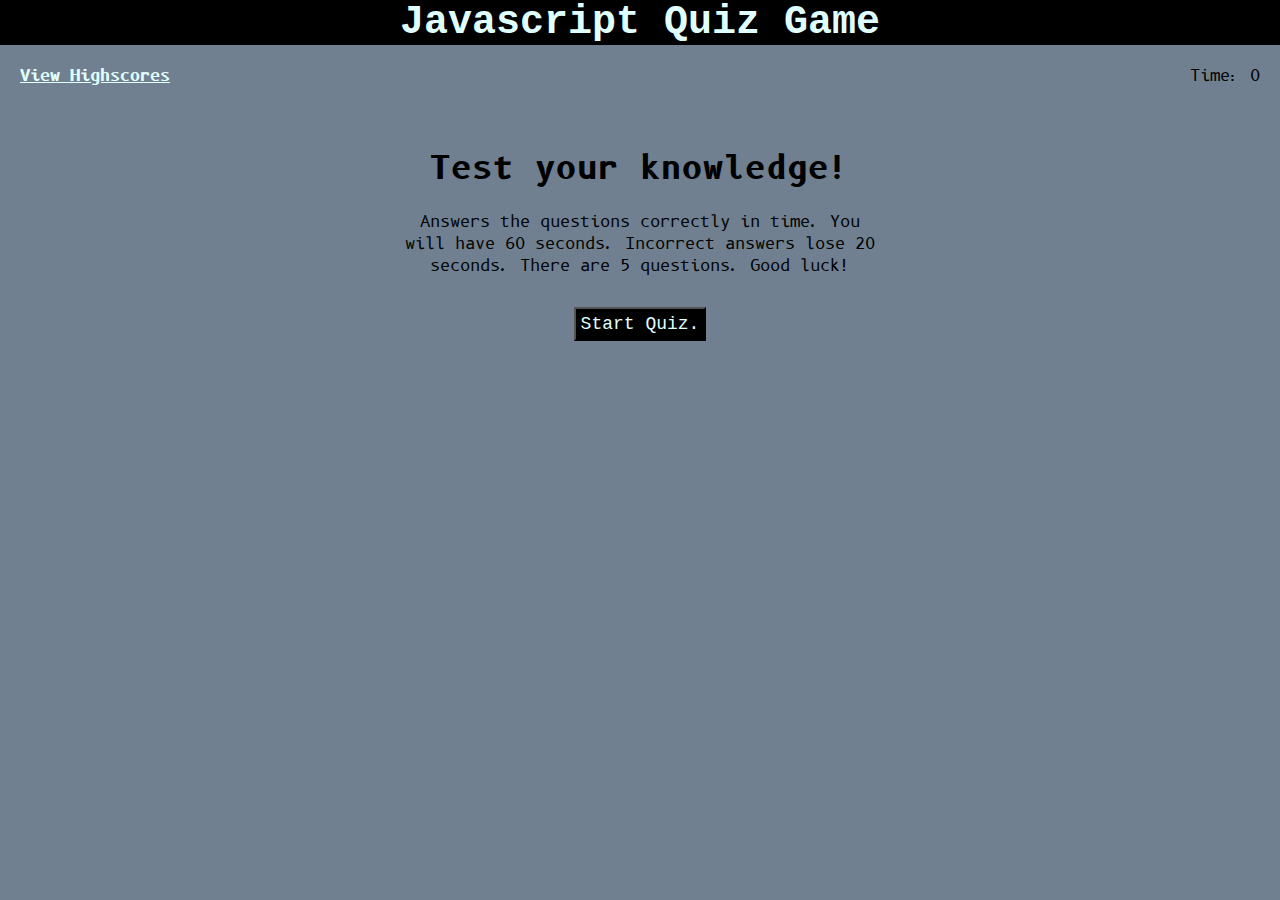
<file: index.html>
<!DOCTYPE html>
<html lang="en">
<head>
    <meta charset="UTF-8">
    <meta http-equiv="X-UA-Compatible" content="IE=edge">
    <meta name="viewport" content="width=device-width, initial-scale=1.0">
    
    <link rel="stylesheet" href="Assets/css/reset.css" />
    <link rel="stylesheet" href="Assets/css/style.css" />

    <link rel="preconnect" href="https://fonts.googleapis.com">
<link rel="preconnect" href="https://fonts.gstatic.com" crossorigin>
<link href="https://fonts.googleapis.com/css2?family=B612+Mono&family=Rubik+Puddles&display=swap" rel="stylesheet">

    <title>Javascript Quiz Game</title>
</head>
<body>

    <header>
        <span id="page-name">Javascript Quiz Game</span>
        <nav>
            <a href="scores.html">View Highscores</a>
            <p>Time: <span id="countdown"></span></p>
        </nav>
    </header>

    <main id="quiz-container">

        <!-- Landing page -->
        <span id="phase1">
            <h1>Test your knowledge!</h1>
            <p>Answers the questions correctly in time. You will have 60 seconds. Incorrect answers lose 20 seconds. There are 5 questions. Good luck!</p>

            <button id="start">Start Quiz.</button>
        </span>

        <!-- Quiz game screen -->
        <span id="phase2">
            <h1>Question <span id="question-number"></span>!</h1>
            <p id="question-text"></p>

            <button id="choiceA"></button><br>
            <button id="choiceB"></button><br>
            <button id="choiceC"></button><br>
            <button id="choiceD"></button><br>
            <span id="correct">
                <hr>
                <h2>CORRECT</h2>
            </span>
            <span id="wrong">
                <hr>
                <h2>WRONG</h2>
            </span>
        </span>

        <!-- Results page -->
        <span id="phase3">
            <h1>Results!</h1>
            <p>Your final score is <span id="your-score"></span></p>

            <p>Enter your initials: <input type="text" id="initials"> <button id="submitScore">Submit</button></p>
        </span>

    </main>
    
<script src="Assets/js/questions.js"></script>
<script src="Assets/js/script.js"></script>

</body>
</html>
</file>
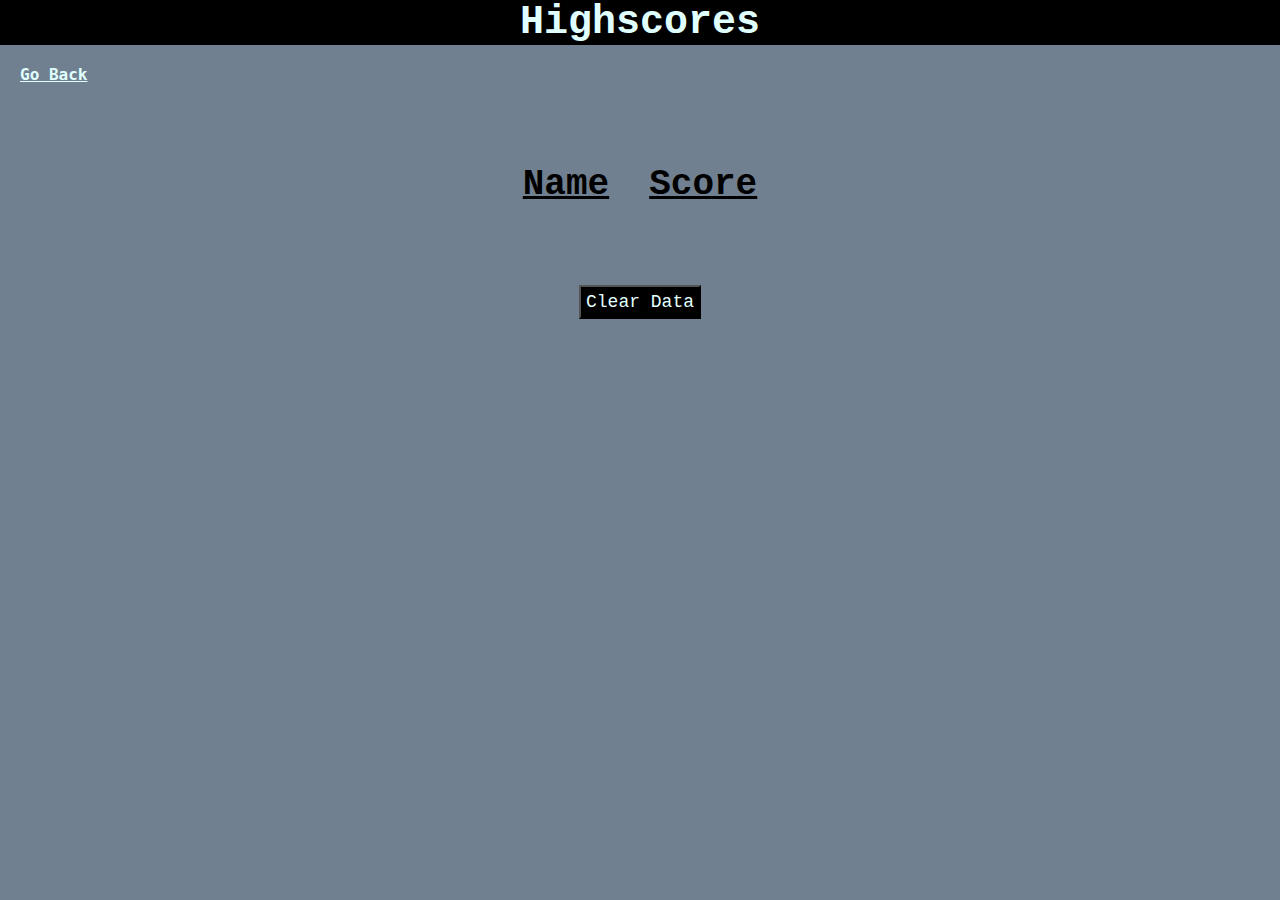
<file: scores.html>
<!DOCTYPE html>
<html lang="en">
<head>
    <meta charset="UTF-8">
    <meta http-equiv="X-UA-Compatible" content="IE=edge">
    <meta name="viewport" content="width=device-width, initial-scale=1.0">
    <link rel="stylesheet" href="Assets/css/reset.css" />
    <link rel="stylesheet" href="Assets/css/style.css" />
    <title>Javascript Quiz Game - Highscores</title>
</head>
<body>

    <header>
        <span id="page-name">Highscores</span>
        <nav>
            <a href="index.html">Go Back</a>
            <p><span id="countdown"></span></p>
        </nav>
    </header>

    <main id="hs-page">

        <section id="hs-col">
            <h1>Name</h1>
            <span id="names"></span>
        </section>

        <section id="hs-col">
            <h1>Score</h1>
            <span id="scores"></span>
        </section>
        
    </main>

    <footer>
        <button id="clear">Clear Data</button>
    </footer>
    
<script src="Assets/js/highscores.js"></script>

</body>
</html>
</file>
<file: Assets/css/style.css>
body {
    background-color: slategray;
    font-family: 'B612 Mono', monospace;
}
header {
    width:100%;
    text-align:center;
    background-color: black;
    border:0px;
}
#page-name {
    width: 100%;
    color: lightcyan;
    font-weight:bolder;
    font-size: 40px;
    font-family: 'Courier New', Courier, monospace;
}
nav {
    width:100%;
    margin: auto;
    display: flex;
    justify-content: space-between;
    background-color: slategrey;
}
nav a {
    color: lightcyan;
    padding: 20px;
    padding: 20px;
    font-weight: bold;
}
nav p {
    padding: 20px;
}
#quiz-container {
    width:40%;
    padding-top:40px;
    margin: auto;
    display:flex;
    justify-content: center;
}
p {
    padding: 20px;
}
button {
    background-color: black;
    color: lightcyan;
    font-family: 'Courier New', Courier, monospace;
    font-size: 18px;
    padding: 5px;
    margin: 10px;
}
#phase1 {
    display: block;
    text-align: center;
}
#phase2 {
    display: none;
}
#phase3 {
    display: none;
}
#correct {
    display: none;
}
#wrong {
    display: none;
}

#hs-page, footer {
    width: 50%;
    margin: auto;
    padding-top:40px;
    justify-content: center;
    display: flex;
}
#hs-col {
    display:inline-block;
    margin: 20px;
    text-align: left;
}
#hs-col h1 {
    font-family: 'Courier New', Courier, monospace;
    font-weight:bolder;
    text-decoration: underline;
    font-size: 36px;
    padding-bottom:10px;
}
#names {
    color: lightcyan;
}
#scores {
    color: purple;
}
</file>
